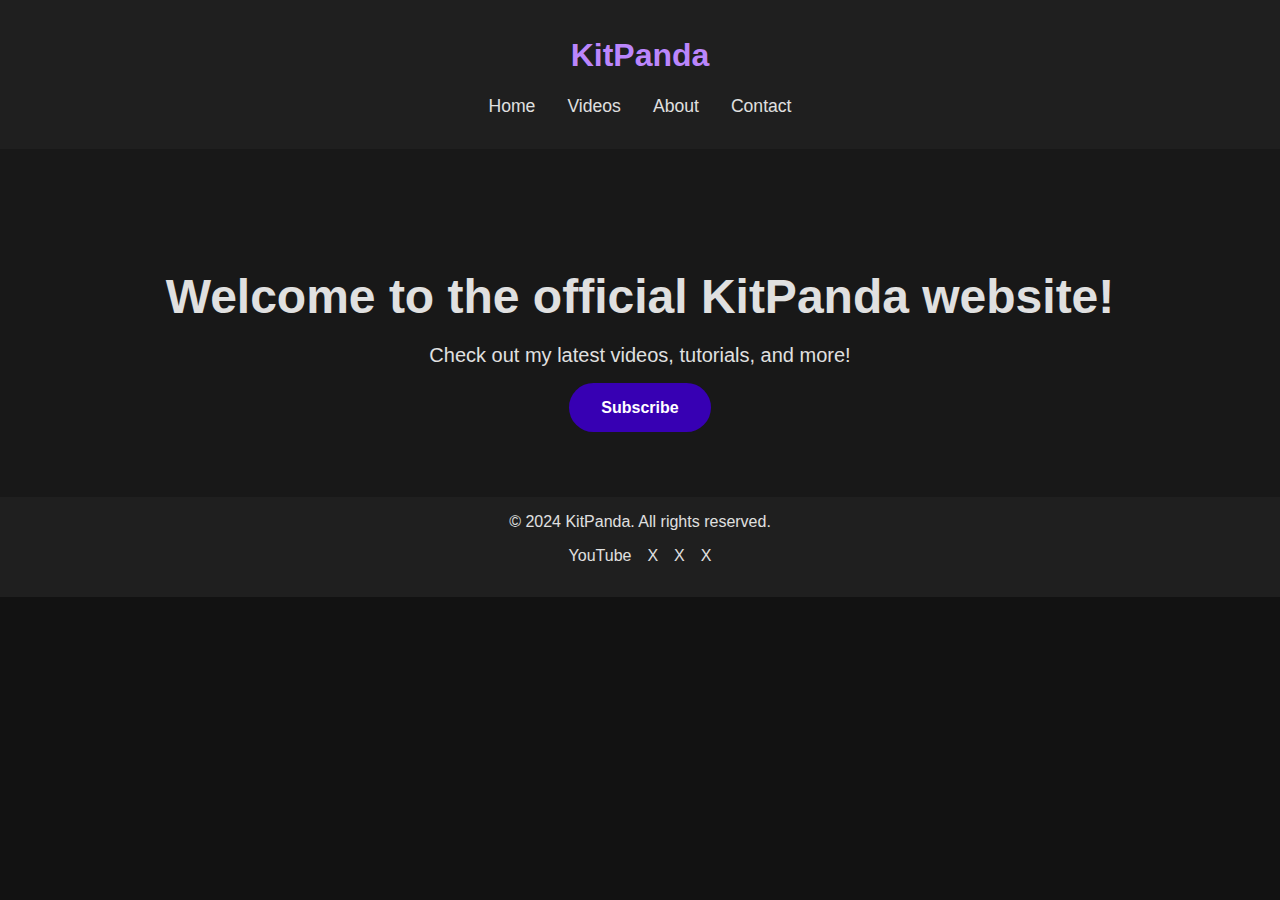
<file: index.html>
<!DOCTYPE html>
<html lang="en">
<head>
  <meta charset="UTF-8">
  <meta name="viewport" content="width=device-width, initial-scale=1.0">
  <meta name="description" content="Welcome to the KitPanda website!">
  <title>KitPanda</title>
  <link rel="stylesheet" href="styles.css">
</head>
<body>
  <header>
    <nav>
      <h1><a href="/">KitPanda</a></h1>
      <ul>
        <li><a href="#">Home</a></li>
        <li><a href="#">Videos</a></li>
        <li><a href="#">About</a></li>
        <li><a href="#">Contact</a></li>
      </ul>
    </nav>
  </header>

  <section class="hero">
    <h2>Welcome to the official KitPanda website!</h2>
    <p>Check out my latest videos, tutorials, and more!</p>
    <a href="https://www.youtube.com/@imkitpanda" class="cta">Subscribe</a>
  </section>

  <footer>
    <p>© 2024 KitPanda. All rights reserved.</p>
    <ul>
      <li><a href="https://youtube.com/@imkitpanda" target="_blank">YouTube</a></li>
      <li><a href="https://x.com/kitpanda_" target="_blank">X</a></li>
      <li><a href="https://x.com/kitpanda_" target="_blank">X</a></li>
      <li><a href="https://x.com/kitpanda_" target="_blank">X</a></li>
    </ul>
  </footer>
</body>
</html>
</file>
<file: styles.css>
/* Base Styles and Dark Mode */
:root {
  --background-color: #121212;
  --text-color: #E0E0E0;
  --accent-color: #BB86FC;
  --button-bg: #3700B3;
  --button-hover-bg: #6200EA;
}

body {
  margin: 0;
  font-family: 'Arial', sans-serif;
  background-color: var(--background-color);
  color: var(--text-color);
  transition: background-color 0.3s ease, color 0.3s ease;
}

header {
  background-color: #1F1F1F;
  padding: 1rem;
  text-align: center;
}

nav h1 a {
  color: var(--accent-color);
  text-decoration: none;
  font-size: 2rem;
}

nav ul {
  list-style: none;
  padding: 0;
  display: flex;
  justify-content: center;
  gap: 2rem;
}

nav ul li a {
  color: var(--text-color);
  text-decoration: none;
  font-size: 1.1rem;
}

nav ul li a:hover {
  color: var(--accent-color);
}

.hero {
  padding: 5rem 0;
  text-align: center;
  background-color: #181818;
}

.hero h2 {
  font-size: 3rem;
  margin-bottom: 1rem;
}

.hero p {
  font-size: 1.25rem;
  margin-bottom: 2rem;
}

.cta {
  background-color: var(--button-bg);
  color: #FFF;
  padding: 1rem 2rem;
  text-decoration: none;
  font-weight: bold;
  border-radius: 25px;
  transition: background-color 0.3s ease;
}

.cta:hover {
  background-color: var(--button-hover-bg);
}

footer {
  background-color: #1F1F1F;
  padding: 1rem;
  text-align: center;
}

footer p {
  margin: 0;
}

footer ul {
  list-style: none;
  padding: 0;
  display: flex;
  justify-content: center;
  gap: 1rem;
  margin-top: 1rem;
}

footer ul li a {
  color: var(--text-color);
  text-decoration: none;
}

footer ul li a:hover {
  color: var(--accent-color);
}
</file>
